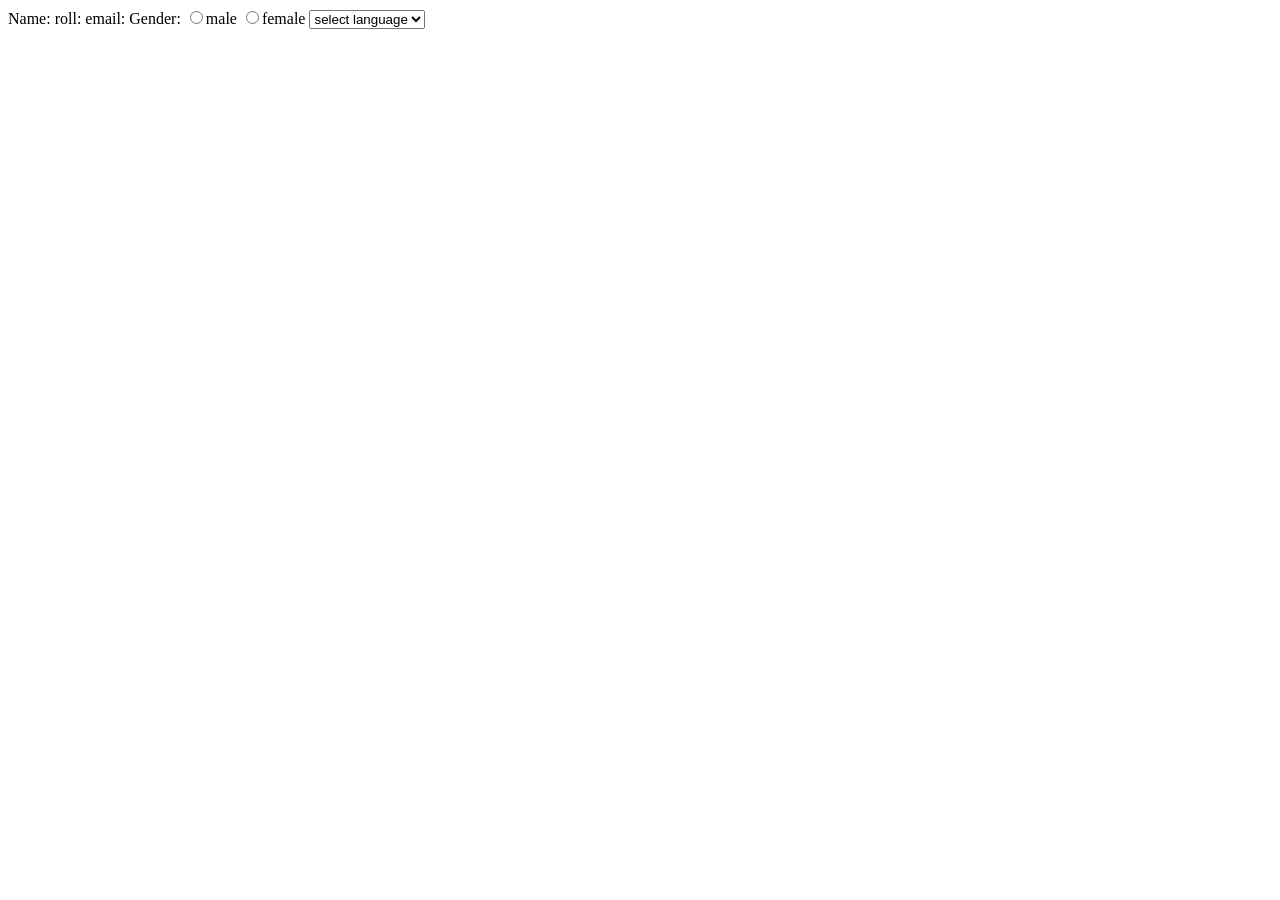
<file: forms.html>
<!DOCTYPE html>
<html lang="en">
<head>
    <meta charset="UTF-8">
    <meta name="viewport" content="width=device-width, initial-scale=1.0">
    <title>Document</title>
</head>
<body>
    <form action =""> 
        <label for="name">Name:</label>
        <label type ="number" for="rollno">roll:</label>
        <label for="email">email:</label>
        <label for="Gender">Gender:</label>
        <input type="radio" name="gender" id="male">male
        <input type="radio" name="gender" id="female">female
        <select name="language" id="language" >
        <option value="c++" >c++</option>
        <option value="java" >java</option>
        <option value="python" >python</option>
        <option value="select language" selected>select language </option>
        </select> 
    </form>
</body>
</html>
</file>
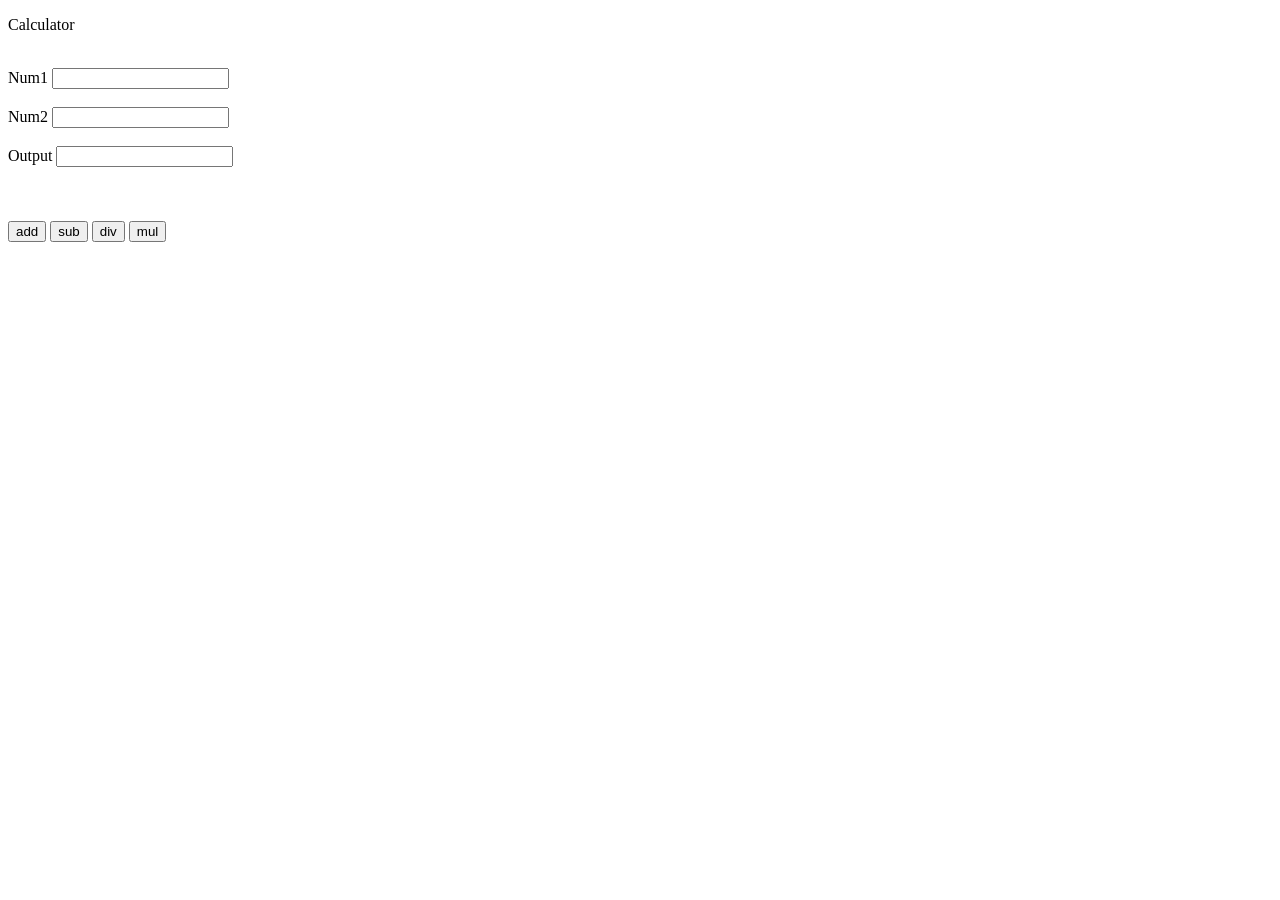
<file: index7.html>
<!DOCTYPE html>
<html lang="en">
<head>
    <meta charset="UTF-8">
    <meta name="viewport" content="width=device-width, initial-scale=1.0">
    <title>Calculator</title>
</head>
<body>
    <main>
        <p>Calculator</p><br>

        <label for="num1">Num1 </label>
        <input type="number" name="num1" id="num1"><br><br>

        <label for="num2">Num2 </label>
        <input type="number" name="num2" id="num2"><br><br>

        <label for="output">Output</label>
        <input type="number" name="output" id="output" readonly><br><br>

        <span id="error"></span><br><br>

        <input type="button" value="add" onclick="add()">
        <input type="button" value="sub" onclick="sub()">
        <input type="button" value="div" onclick="div()">
        <input type="button" value="mul" onclick="mul()">

    </main>
    <script src="day7.js"></script>
</body>
</html>
</file>
